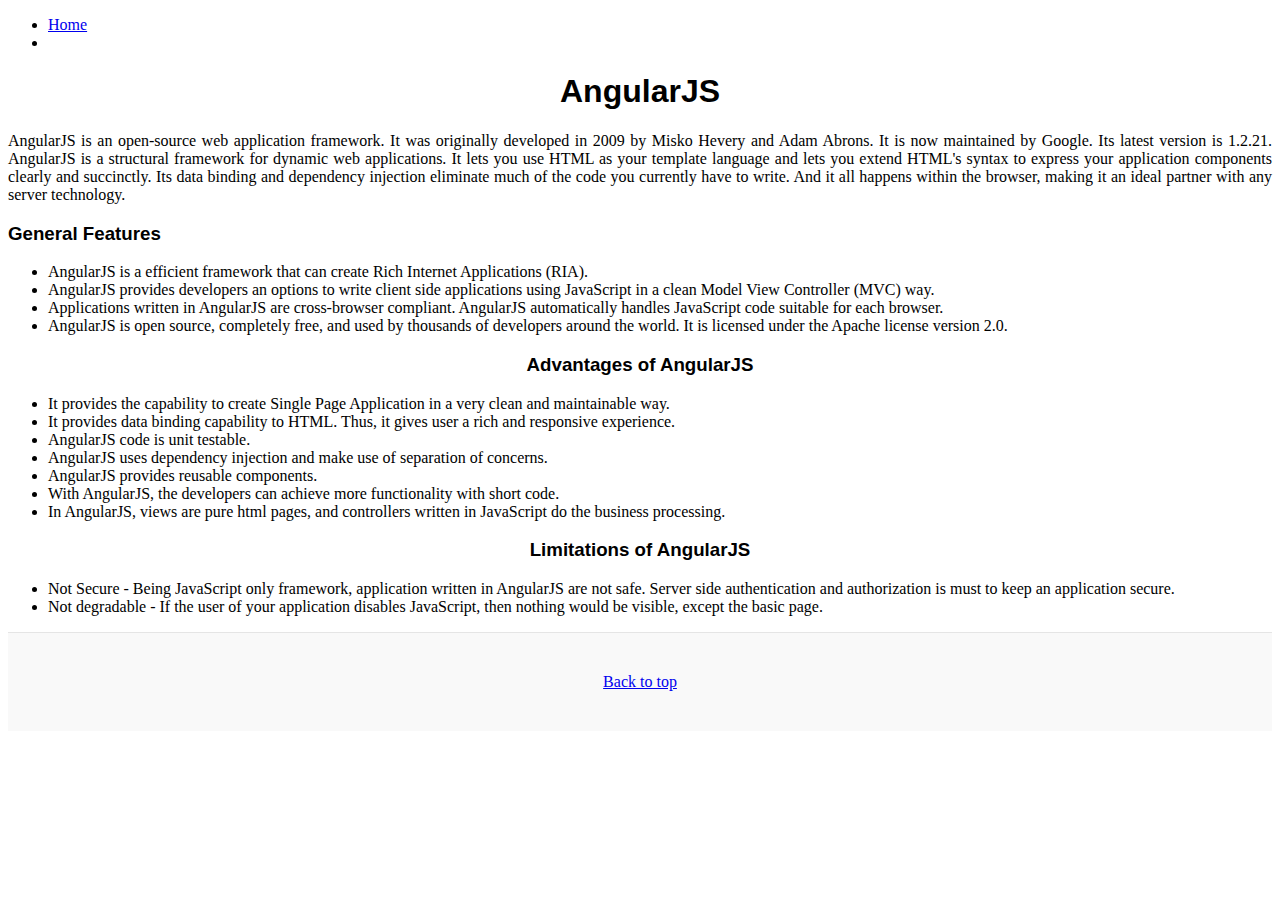
<file: angularmore.html>
<!DOCTYPE html>
<html lang="en">
<head>
    <meta charset="UTF-8">
    <meta http-equiv="X-UA-Compatible" content="IE=edge">
    <meta name="viewport" content="width=device-width, initial-scale=1.0">
    <title>Document</title>
    <link href="https://cdn.jsdelivr.net/npm/bootstrap@5.0.2/dist/css/bootstrap.min.css" rel="stylesheet" integrity="sha384-EVSTQN3/azprG1Anm3QDgpJLIm9Nao0Yz1ztcQTwFspd3yD65VohhpuuCOmLASjC" crossorigin="anonymous">
<link href="style.css" rel="stylesheet">
<style>
    p{
        text-align: center;
    }
</style>
</head>
<body>

    <nav class="navbar navbar-expand-lg navbar-light bg-light mb-5">
        <div class="container-fluid">
          
          <div class="collapse navbar-collapse" id="navbarSupportedContent">
            <ul class="navbar-nav me-auto mb-2 mb-lg-0">
              <li class="nav-item">
                <a class="nav-link shadow-sm btn-outline-info" aria-current="page" href="index.html">Home</a>
              </li>
              
              
              <li class="nav-item dropdown">
               
              </li>
              
            </ul>
            
            
          </div>
        </div>
      </nav>

    </div>
      <div class="mt-5">
        <h1 id="a" style="text-align: center;"><b>AngularJS</b></h1>
        <div class="container text-center">

            <P style="text-align:justify">AngularJS is an open-source web application framework. It was originally developed in 2009 by Misko Hevery and Adam Abrons. It is now maintained by Google. Its latest version is 1.2.21.
             AngularJS is a structural framework for dynamic web applications. It lets you use HTML as your template language and lets you extend HTML's syntax to express your application components clearly and succinctly. Its data binding and dependency injection eliminate much of the code you currently have to write. And it all happens within the browser, making it an ideal partner with any server technology.</P>

             <h3>General Features</h3>
                <ul>
                    <li>AngularJS is a efficient framework that can create Rich Internet Applications (RIA).</li>
                    <li>AngularJS provides developers an options to write client side applications using JavaScript in a clean Model View Controller (MVC) way.</li>
                    <li>Applications written in AngularJS are cross-browser compliant. AngularJS automatically handles JavaScript code suitable for each browser.</li>
                    <li>AngularJS is open source, completely free, and used by thousands of developers around the world. It is licensed under the Apache license version 2.0.

                    </li>
                    
                </ul>
                <h3 style="text-align: center;">Advantages of AngularJS</h3>
                <ul>
                    <li>It provides the capability to create Single Page Application in a very clean and maintainable way.</li>
                    <li>It provides data binding capability to HTML. Thus, it gives user a rich and responsive experience.</li>
                    <li>AngularJS code is unit testable.</li>
                    <li>AngularJS uses dependency injection and make use of separation of concerns.</li>
                    <li>AngularJS provides reusable components.</li>
                    <li>With AngularJS, the developers can achieve more functionality with short code.</li>
                    <li>In AngularJS, views are pure html pages, and controllers written in JavaScript do the business processing.</li>
                    </ul>

                    <h3 style="text-align: center;">Limitations of AngularJS</h3>
                <ul>
                    <li>Not Secure - Being JavaScript only framework, application written in AngularJS are not safe. Server side authentication and authorization is must to keep an application secure.</li>
                    <li>Not degradable - If the user of your application disables JavaScript, then nothing would be visible, except the basic page.</li>
                </ul>


                    <footer class="blog-footer">              
                          
                        <a href="#">Back to top</a>
                      
                      
                    </footer>
                    












                
 <script src="https://cdn.jsdelivr.net/npm/@popperjs/core@2.9.2/dist/umd/popper.min.js" integrity="sha384-IQsoLXl5PILFhosVNubq5LC7Qb9DXgDA9i+tQ8Zj3iwWAwPtgFTxbJ8NT4GN1R8p" crossorigin="anonymous"></script>
<script src="https://cdn.jsdelivr.net/npm/bootstrap@5.0.2/dist/js/bootstrap.min.js" integrity="sha384-cVKIPhGWiC2Al4u+LWgxfKTRIcfu0JTxR+EQDz/bgldoEyl4H0zUF0QKbrJ0EcQF" crossorigin="anonymous"></script>



</body>
</html>
</file>
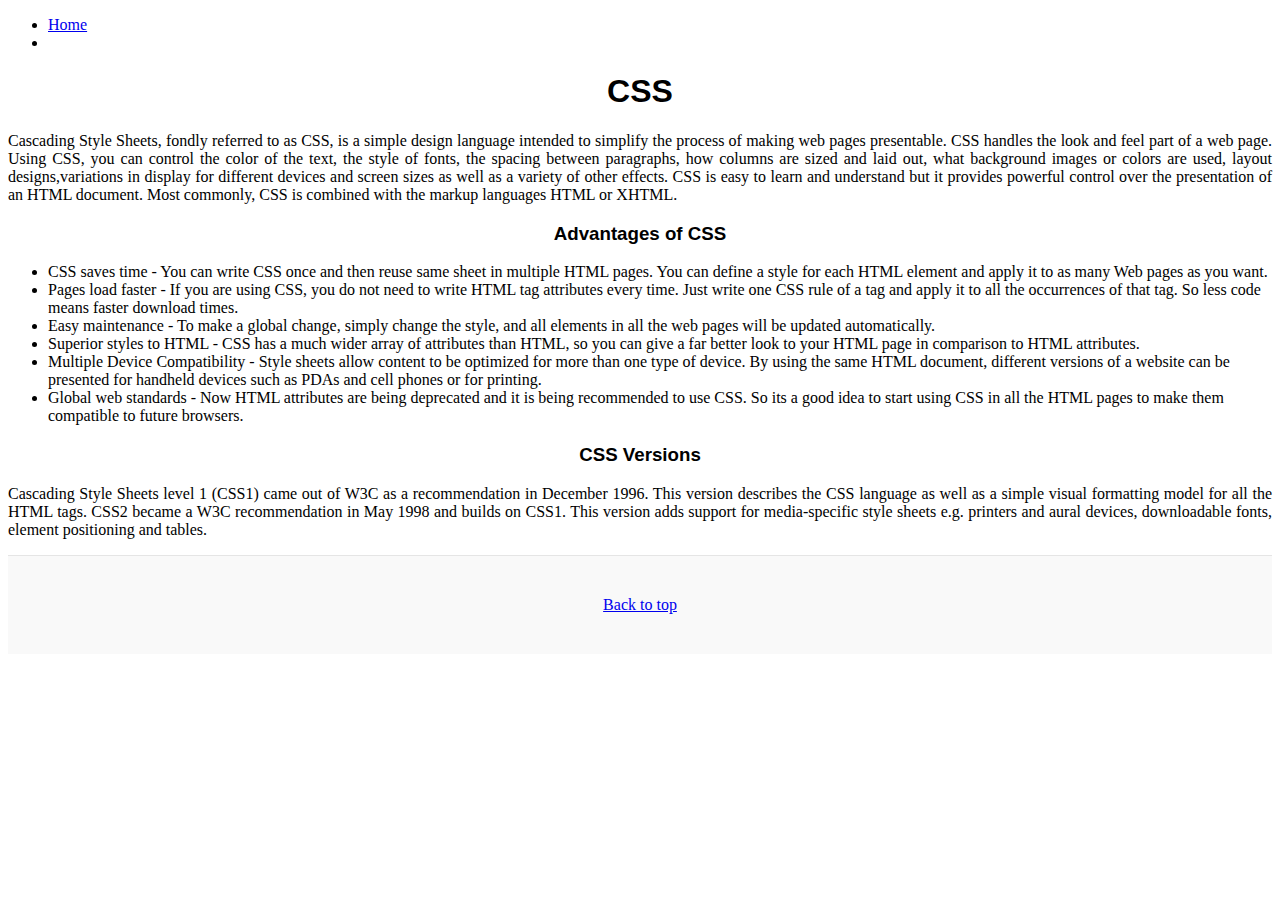
<file: cssmore.html>
<!DOCTYPE html>
<html lang="en">
<head>
    <meta charset="UTF-8">
    <meta http-equiv="X-UA-Compatible" content="IE=edge">
    <meta name="viewport" content="width=device-width, initial-scale=1.0">
    <title>Document</title>
    <link href="https://cdn.jsdelivr.net/npm/bootstrap@5.0.2/dist/css/bootstrap.min.css" rel="stylesheet" integrity="sha384-EVSTQN3/azprG1Anm3QDgpJLIm9Nao0Yz1ztcQTwFspd3yD65VohhpuuCOmLASjC" crossorigin="anonymous">
<link href="style.css" rel="stylesheet">
<style>
    p{
        text-align: center;
    }
</style>
</head>
<body>

    <nav class="navbar navbar-expand-lg navbar-light bg-light mb-5">
        <div class="container-fluid">
          
          <div class="collapse navbar-collapse" id="navbarSupportedContent">
            <ul class="navbar-nav me-auto mb-2 mb-lg-0">
              <li class="nav-item">
                <a class="nav-link shadow-sm btn-outline-info" aria-current="page" href="index.html">Home</a>
              </li>
              
              
              <li class="nav-item dropdown">
               
              </li>
              
            </ul>
            
          </div>
        </div>
      </nav>

    </div>
      <div class="mt-5">
        <h1 id="a" style="text-align: center;"><b>CSS</b></h1>
        <div class="container text-center">

            <P style="text-align:justify">Cascading Style Sheets, fondly referred to as CSS, is a simple design language intended to simplify the process of making web pages presentable.

                CSS handles the look and feel part of a web page. Using CSS, you can control the color of the text, the style of fonts, the spacing between paragraphs, how columns are sized and laid out, what background images or colors are used, layout designs,variations in display for different devices and screen sizes as well as a variety of other effects.
                
                CSS is easy to learn and understand but it provides powerful control over the presentation of an HTML document. Most commonly, CSS is combined with the markup languages HTML or XHTML.</P>

                <h3 style="text-align: center;">Advantages of CSS</h3>
                <ul>
                    <li>CSS saves time - You can write CSS once and then reuse same sheet in multiple HTML pages. You can define a style for each HTML element and apply it to as many Web pages as you want.</li>
                    <li>Pages load faster - If you are using CSS, you do not need to write HTML tag attributes every time. Just write one CSS rule of a tag and apply it to all the occurrences of that tag. So less code means faster download times.</li>
                    <li>Easy maintenance - To make a global change, simply change the style, and all elements in all the web pages will be updated automatically.</li>
                    <li>Superior styles to HTML - CSS has a much wider array of attributes than HTML, so you can give a far better look to your HTML page in comparison to HTML attributes.</li>
                    <li>Multiple Device Compatibility - Style sheets allow content to be optimized for more than one type of device. By using the same HTML document, different versions of a website can be presented for handheld devices such as PDAs and cell phones or for printing.</li>
                    <li>Global web standards - Now HTML attributes are being deprecated and it is being recommended to use CSS. So its a good idea to start using CSS in all the HTML pages to make them compatible to future browsers.</li>
                </ul>

                <h3 style="text-align: center;">CSS Versions</h3>
                <p style="text-align: justify;">Cascading Style Sheets level 1 (CSS1) came out of W3C as a recommendation in December 1996. This version describes the CSS language as well as a simple visual formatting model for all the HTML tags.

                    CSS2 became a W3C recommendation in May 1998 and builds on CSS1. This version adds support for media-specific style sheets e.g. printers and aural devices, downloadable fonts, element positioning and tables.</p>

                    <footer class="blog-footer">
  
                        <a href="#">Back to top</a>
                      
                      
                    </footer>
                    












                
 <script src="https://cdn.jsdelivr.net/npm/@popperjs/core@2.9.2/dist/umd/popper.min.js" integrity="sha384-IQsoLXl5PILFhosVNubq5LC7Qb9DXgDA9i+tQ8Zj3iwWAwPtgFTxbJ8NT4GN1R8p" crossorigin="anonymous"></script>
<script src="https://cdn.jsdelivr.net/npm/bootstrap@5.0.2/dist/js/bootstrap.min.js" integrity="sha384-cVKIPhGWiC2Al4u+LWgxfKTRIcfu0JTxR+EQDz/bgldoEyl4H0zUF0QKbrJ0EcQF" crossorigin="anonymous"></script>



</body>
</html>
</file>
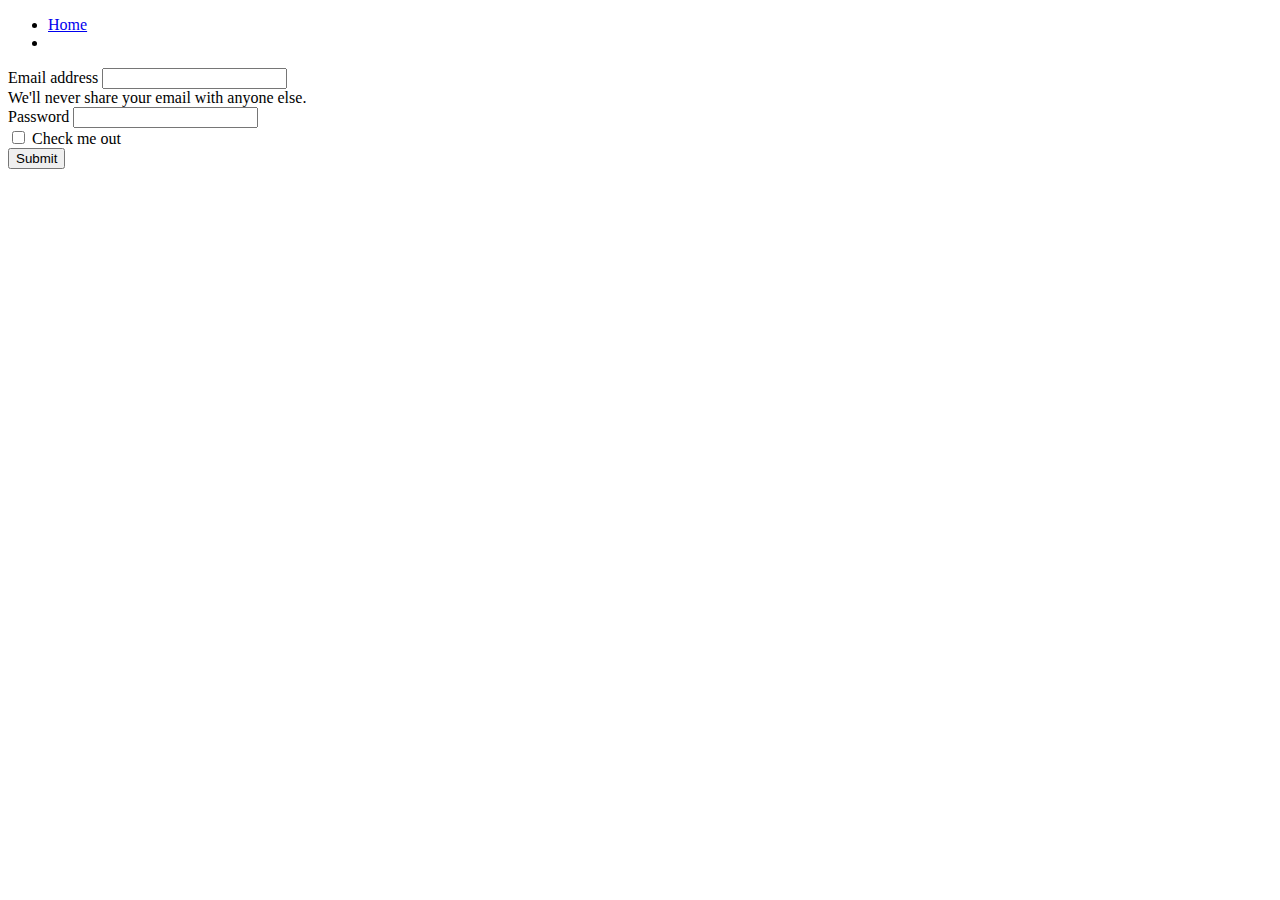
<file: form.html>
<!DOCTYPE html>
<html lang="en">
<head>
    <meta charset="UTF-8">
    <meta http-equiv="X-UA-Compatible" content="IE=edge">
    <meta name="viewport" content="width=device-width, initial-scale=1.0">
    <title>Document</title>
    <link href="https://cdn.jsdelivr.net/npm/bootstrap@5.0.2/dist/css/bootstrap.min.css" rel="stylesheet" integrity="sha384-EVSTQN3/azprG1Anm3QDgpJLIm9Nao0Yz1ztcQTwFspd3yD65VohhpuuCOmLASjC" crossorigin="anonymous">
<link href="style.css" rel="stylesheet">
</head>
<body>

  <nav class="navbar navbar-expand-lg navbar-light bg-light mb-5">
    <div class="container-fluid">
      
      <div class="collapse navbar-collapse" id="navbarSupportedContent">
        <ul class="navbar-nav me-auto mb-2 mb-lg-0">
          <li class="nav-item">
            <a class="nav-link shadow-sm btn-outline-info" aria-current="page" href="index.html">Home</a>
          </li>
          
          <li class="nav-item dropdown">
           
          </li>
          
        </ul>
        
      </div>
    </div>
  </nav>


    <div class="container">
        <form class="form shadow p-5 mt-5">
            <div class="mb-3">
              <label for="exampleInputEmail1" class="form-label">Email address</label>
              <input type="email" class="form-control" id="exampleInputEmail1" aria-describedby="emailHelp">
              <div id="emailHelp" class="form-text">We'll never share your email with anyone else.</div>
            </div>
            <div class="mb-3">
              <label for="exampleInputPassword1" class="form-label">Password</label>
              <input type="password" class="form-control" id="exampleInputPassword1">
            </div>
            <div class="mb-3 form-check">
              <input type="checkbox" class="form-check-input" id="exampleCheck1">
              <label class="form-check-label" for="exampleCheck1">Check me out</label>
            </div>
            <button type="submit" class="btn btn-primary">Submit</button>
          </form>
    </div>
<script src="https://cdn.jsdelivr.net/npm/@popperjs/core@2.9.2/dist/umd/popper.min.js" integrity="sha384-IQsoLXl5PILFhosVNubq5LC7Qb9DXgDA9i+tQ8Zj3iwWAwPtgFTxbJ8NT4GN1R8p" crossorigin="anonymous"></script>
<script src="https://cdn.jsdelivr.net/npm/bootstrap@5.0.2/dist/js/bootstrap.min.js" integrity="sha384-cVKIPhGWiC2Al4u+LWgxfKTRIcfu0JTxR+EQDz/bgldoEyl4H0zUF0QKbrJ0EcQF" crossorigin="anonymous"></script>

</body>
</html>
</file>
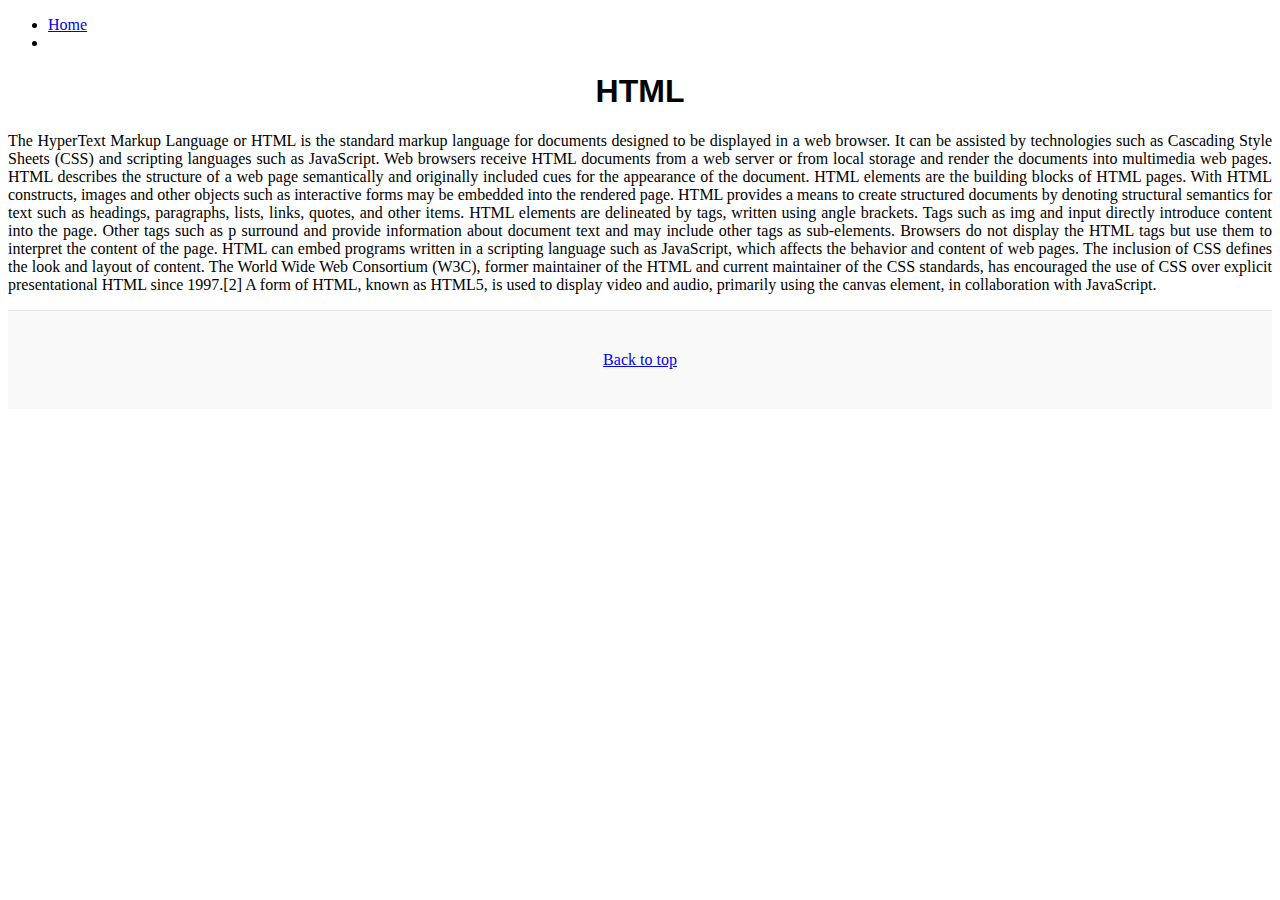
<file: htmlmore.html>
<!DOCTYPE html>
<html lang="en">
<head>
    <meta charset="UTF-8">
    <meta http-equiv="X-UA-Compatible" content="IE=edge">
    <meta name="viewport" content="width=device-width, initial-scale=1.0">
    <title>Document</title>
    <link href="https://cdn.jsdelivr.net/npm/bootstrap@5.0.2/dist/css/bootstrap.min.css" rel="stylesheet" integrity="sha384-EVSTQN3/azprG1Anm3QDgpJLIm9Nao0Yz1ztcQTwFspd3yD65VohhpuuCOmLASjC" crossorigin="anonymous">
<link href="style.css" rel="stylesheet">
<style>
    p{
        text-align: center;
    }
</style>
</head>
<body>

    <nav class="navbar navbar-expand-lg navbar-light bg-light mb-5">
        <div class="container-fluid">
          
          <div class="collapse navbar-collapse" id="navbarSupportedContent">
            <ul class="navbar-nav me-auto mb-2 mb-lg-0">
              <li class="nav-item">
                <a class="nav-link shadow-sm btn-outline-info" aria-current="page" href="index.html">Home</a>
              </li>
              
              
              <li class="nav-item dropdown">
               
              </li>
              
            </ul>
            
          </div>
        </div>
      </nav>

    </div>
    <div class="mt-5">
        <h1 id="a" style="text-align: center;"><b>HTML</b></h1>
        <div class="container text-center">

            <P style="text-align:justify;">The HyperText Markup Language or HTML is the standard markup language for documents designed to be displayed in a web browser. It can be assisted by technologies such as Cascading Style Sheets (CSS) and scripting languages such as JavaScript.

                Web browsers receive HTML documents from a web server or from local storage and render the documents into multimedia web pages. HTML describes the structure of a web page semantically and originally included cues for the appearance of the document.
                
                HTML elements are the building blocks of HTML pages. With HTML constructs, images and other objects such as interactive forms may be embedded into the rendered page. HTML provides a means to create structured documents by denoting structural semantics for text such as headings, paragraphs, lists, links, quotes, and other items. HTML elements are delineated by tags, written using angle brackets. Tags such as img  and input directly introduce content into the page. Other tags such as p surround and provide information about document text and may include other tags as sub-elements. Browsers do not display the HTML tags but use them to interpret the content of the page.
                
                HTML can embed programs written in a scripting language such as JavaScript, which affects the behavior and content of web pages. The inclusion of CSS defines the look and layout of content. The World Wide Web Consortium (W3C), former maintainer of the HTML and current maintainer of the CSS standards, has encouraged the use of CSS over explicit presentational HTML since 1997.[2] A form of HTML, known as HTML5, is used to display video and audio, primarily using the canvas element, in collaboration with JavaScript.</P>

                <footer class="blog-footer">
  
                    <a href="#">Back to top</a>
                  
                  
                </footer>
                
    
 <script src="https://cdn.jsdelivr.net/npm/@popperjs/core@2.9.2/dist/umd/popper.min.js" integrity="sha384-IQsoLXl5PILFhosVNubq5LC7Qb9DXgDA9i+tQ8Zj3iwWAwPtgFTxbJ8NT4GN1R8p" crossorigin="anonymous"></script>
<script src="https://cdn.jsdelivr.net/npm/bootstrap@5.0.2/dist/js/bootstrap.min.js" integrity="sha384-cVKIPhGWiC2Al4u+LWgxfKTRIcfu0JTxR+EQDz/bgldoEyl4H0zUF0QKbrJ0EcQF" crossorigin="anonymous"></script>

</body>
</html>
</file>
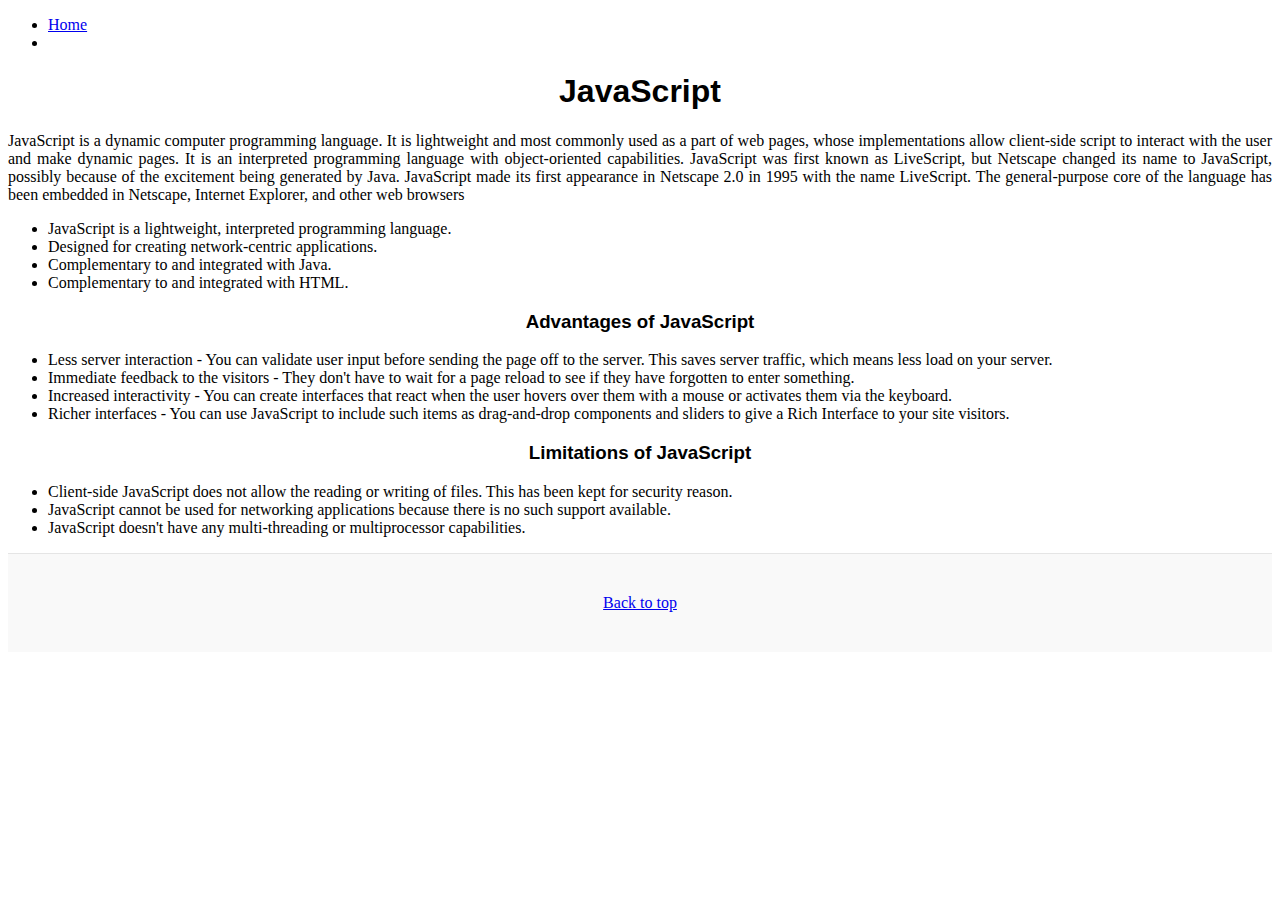
<file: jsmore.html>
<!DOCTYPE html>
<html lang="en">
<head>
    <meta charset="UTF-8">
    <meta http-equiv="X-UA-Compatible" content="IE=edge">
    <meta name="viewport" content="width=device-width, initial-scale=1.0">
    <title>Document</title>
    <link href="https://cdn.jsdelivr.net/npm/bootstrap@5.0.2/dist/css/bootstrap.min.css" rel="stylesheet" integrity="sha384-EVSTQN3/azprG1Anm3QDgpJLIm9Nao0Yz1ztcQTwFspd3yD65VohhpuuCOmLASjC" crossorigin="anonymous">
<link href="style.css" rel="stylesheet">
<style>
    p{
        text-align: center;
    }
</style>
</head>
<body>

    <nav class="navbar navbar-expand-lg navbar-light bg-light mb-5">
        <div class="container-fluid">
          
          <div class="collapse navbar-collapse" id="navbarSupportedContent">
            <ul class="navbar-nav me-auto mb-2 mb-lg-0">
              <li class="nav-item">
                <a class="nav-link shadow-sm btn-outline-info" aria-current="page" href="index.html">Home</a>
              </li>
              
              
              <li class="nav-item dropdown">
               
              </li>
              
            </ul>
            
          </div>
        </div>
      </nav>

    </div>
      <div class="mt-5">
        <h1 id="a" style="text-align: center;"><b>JavaScript</b></h1>
        <div class="container text-center">

            <P style="text-align:justify">JavaScript is a dynamic computer programming language. It is lightweight and most commonly used as a part of web pages, whose implementations allow client-side script to interact with the user and make dynamic pages. It is an interpreted programming language with object-oriented capabilities.

                JavaScript was first known as LiveScript, but Netscape changed its name to JavaScript, possibly because of the excitement being generated by Java. JavaScript made its first appearance in Netscape 2.0 in 1995 with the name LiveScript. The general-purpose core of the language has been embedded in Netscape, Internet Explorer, and other web browsers</P>
                <ul>


                    <li>JavaScript is a lightweight, interpreted programming language.</li>
                    <li>Designed for creating network-centric applications.</li>
                    <li>Complementary to and integrated with Java.</li>
                    <li>Complementary to and integrated with HTML.</li>
                    
                </ul>
                <h3 style="text-align: center;">Advantages of JavaScript</h3>
                <ul>
                    <li>Less server interaction - You can validate user input before sending the page off to the server. This saves server traffic, which means less load on your server.</li>
                    <li>Immediate feedback to the visitors - They don't have to wait for a page reload to see if they have forgotten to enter something.</li>
                    <li>Increased interactivity - You can create interfaces that react when the user hovers over them with a mouse or activates them via the keyboard.</li>
                    <li>Richer interfaces - You can use JavaScript to include such items as drag-and-drop components and sliders to give a Rich Interface to your site visitors.</li>
                    </ul>

                    <h3 style="text-align: center;">Limitations of JavaScript</h3>
                <ul>
                    <li>Client-side JavaScript does not allow the reading or writing of files. This has been kept for security reason.</li>
                    <li>JavaScript cannot be used for networking applications because there is no such support available.</li>
                    <li>JavaScript doesn't have any multi-threading or multiprocessor capabilities.</li>
                    </ul>


                    <footer class="blog-footer">


  
                        <a href="#">Back to top</a>
                      
                      
                    </footer>
                    












                
 <script src="https://cdn.jsdelivr.net/npm/@popperjs/core@2.9.2/dist/umd/popper.min.js" integrity="sha384-IQsoLXl5PILFhosVNubq5LC7Qb9DXgDA9i+tQ8Zj3iwWAwPtgFTxbJ8NT4GN1R8p" crossorigin="anonymous"></script>
<script src="https://cdn.jsdelivr.net/npm/bootstrap@5.0.2/dist/js/bootstrap.min.js" integrity="sha384-cVKIPhGWiC2Al4u+LWgxfKTRIcfu0JTxR+EQDz/bgldoEyl4H0zUF0QKbrJ0EcQF" crossorigin="anonymous"></script>



</body>
</html>
</file>
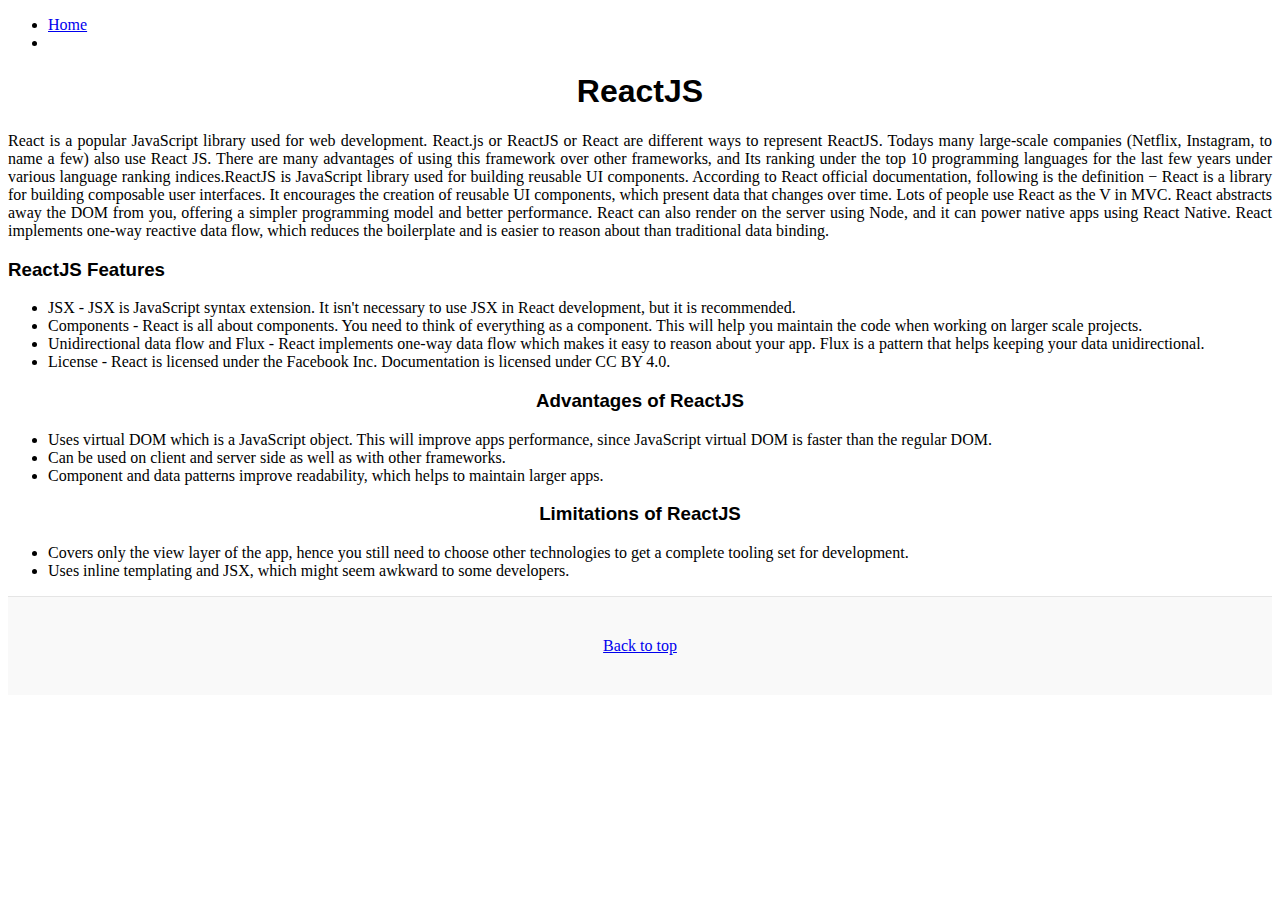
<file: reactmore.html>
<!DOCTYPE html>
<html lang="en">
<head>
    <meta charset="UTF-8">
    <meta http-equiv="X-UA-Compatible" content="IE=edge">
    <meta name="viewport" content="width=device-width, initial-scale=1.0">
    <title>Document</title>
    <link href="https://cdn.jsdelivr.net/npm/bootstrap@5.0.2/dist/css/bootstrap.min.css" rel="stylesheet" integrity="sha384-EVSTQN3/azprG1Anm3QDgpJLIm9Nao0Yz1ztcQTwFspd3yD65VohhpuuCOmLASjC" crossorigin="anonymous">
<link href="style.css" rel="stylesheet">
<style>
    p{
        text-align: center;
    }
</style>
</head>
<body>

    <nav class="navbar navbar-expand-lg navbar-light bg-light mb-5">
        <div class="container-fluid">
          
          <div class="collapse navbar-collapse" id="navbarSupportedContent">
            <ul class="navbar-nav me-auto mb-2 mb-lg-0">
              <li class="nav-item">
                <a class="nav-link shadow-sm btn-outline-info" aria-current="page" href="index.html">Home</a>
              </li>
              
              
              
              <li class="nav-item dropdown">
               
              </li>
              
            </ul>
            
            
          </div>
        </div>
      </nav>

    </div>
      <div class="mt-5">
        <h1 id="a" style="text-align: center;"><b>ReactJS</b></h1>
        <div class="container text-center">

            <P style="text-align:justify">React is a popular JavaScript library used for web development. React.js or ReactJS or React are different ways to represent ReactJS. Todays many large-scale companies (Netflix, Instagram, to name a few) also use React JS. There are many advantages of using this framework over other frameworks, and Its ranking under the top 10 programming languages for the last few years under various language ranking indices.ReactJS is JavaScript library used for building reusable UI components. According to React official documentation, following is the definition −

                React is a library for building composable user interfaces. It encourages the creation of reusable UI components, which present data that changes over time. Lots of people use React as the V in MVC. React abstracts away the DOM from you, offering a simpler programming model and better performance. React can also render on the server using Node, and it can power native apps using React Native. React implements one-way reactive data flow, which reduces the boilerplate and is easier to reason about than traditional data binding.</P>

             <h3>ReactJS Features</h3>
                <ul>
                    <li>JSX - JSX is JavaScript syntax extension. It isn't necessary to use JSX in React development, but it is recommended.</li>
                    <li>Components - React is all about components. You need to think of everything as a component. This will help you maintain the code when working on larger scale projects.</li>
                    <li>Unidirectional data flow and Flux - React implements one-way data flow which makes it easy to reason about your app. Flux is a pattern that helps keeping your data unidirectional.</li>
                    <li>License - React is licensed under the Facebook Inc. Documentation is licensed under CC BY 4.0.</li>
               </ul>
                <h3 style="text-align: center;">Advantages of ReactJS</h3>
                <ul>
                    <li>Uses virtual DOM which is a JavaScript object. This will improve apps performance, since JavaScript virtual DOM is faster than the regular DOM.</li>
                    <li>Can be used on client and server side as well as with other frameworks.</li>
                    <li>Component and data patterns improve readability, which helps to maintain larger apps.</li>
                 </ul>

                    <h3 style="text-align: center;">Limitations of ReactJS</h3>
                <ul>
                    <li>Covers only the view layer of the app, hence you still need to choose other technologies to get a complete tooling set for development.</li>
                    <li>Uses inline templating and JSX, which might seem awkward to some developers.</li>
                </ul>


                    <footer class="blog-footer">              
                          
                        <a href="#">Back to top</a>
                      
                      
                    </footer>
                    












                
 <script src="https://cdn.jsdelivr.net/npm/@popperjs/core@2.9.2/dist/umd/popper.min.js" integrity="sha384-IQsoLXl5PILFhosVNubq5LC7Qb9DXgDA9i+tQ8Zj3iwWAwPtgFTxbJ8NT4GN1R8p" crossorigin="anonymous"></script>
<script src="https://cdn.jsdelivr.net/npm/bootstrap@5.0.2/dist/js/bootstrap.min.js" integrity="sha384-cVKIPhGWiC2Al4u+LWgxfKTRIcfu0JTxR+EQDz/bgldoEyl4H0zUF0QKbrJ0EcQF" crossorigin="anonymous"></script>



</body>
</html>
</file>
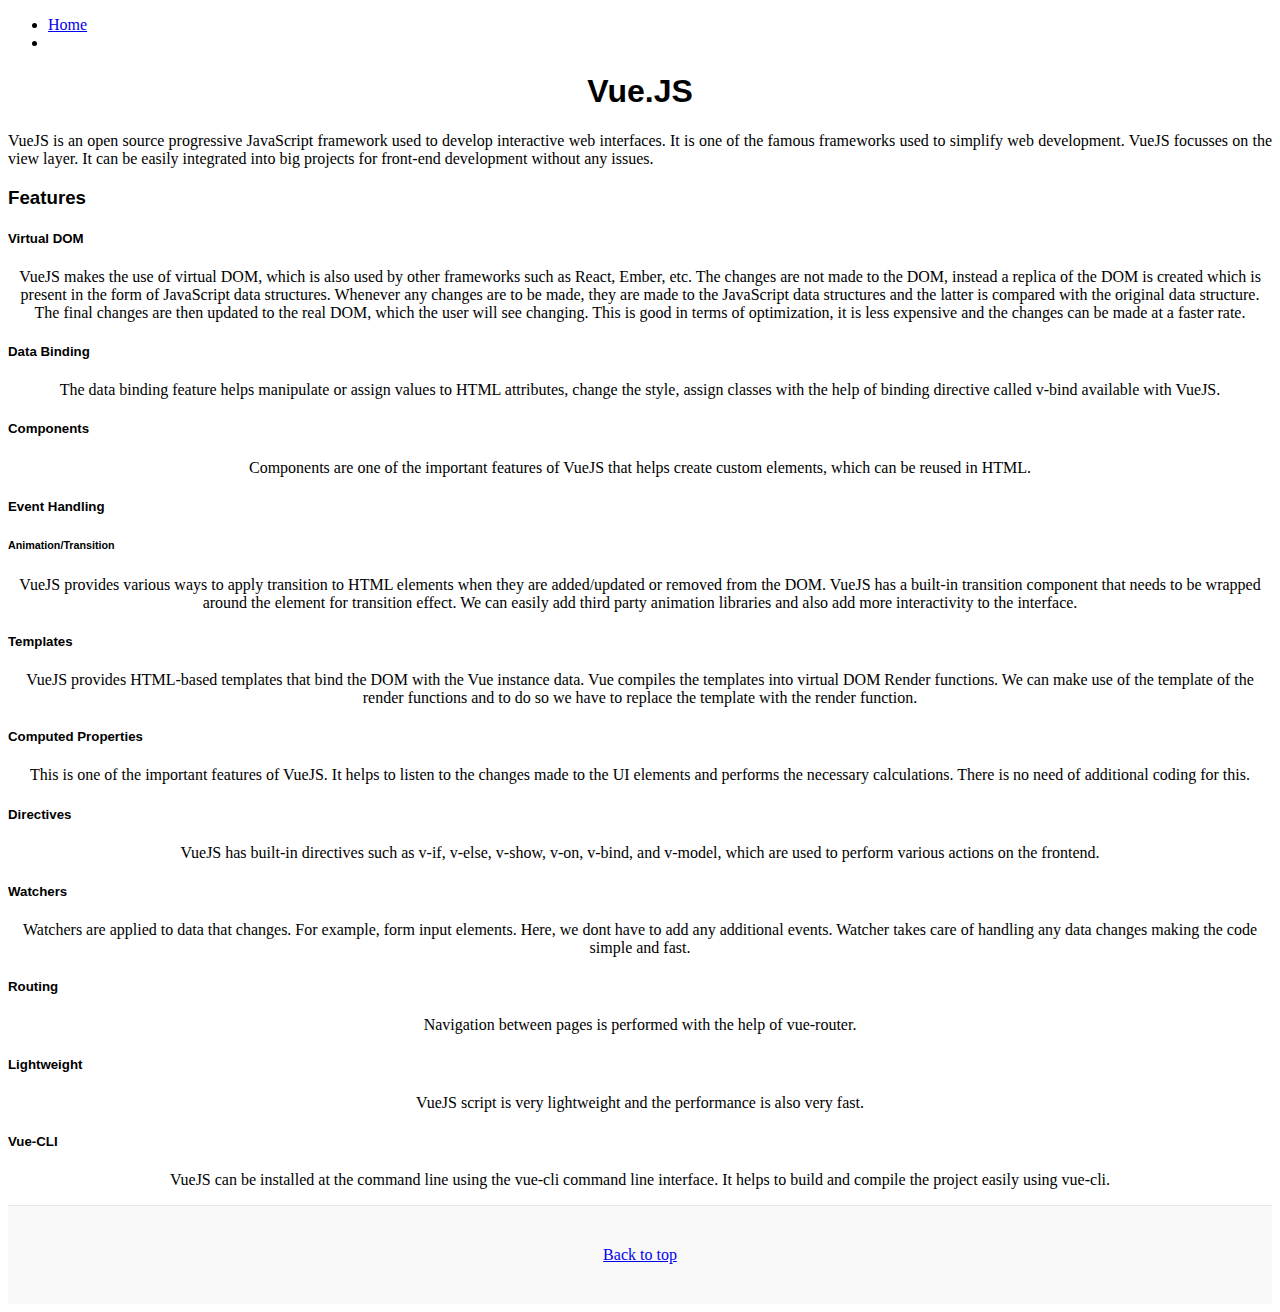
<file: vuemore.html>
<!DOCTYPE html>
<html lang="en">
<head>
    <meta charset="UTF-8">
    <meta http-equiv="X-UA-Compatible" content="IE=edge">
    <meta name="viewport" content="width=device-width, initial-scale=1.0">
    <title>Document</title>
    <link href="https://cdn.jsdelivr.net/npm/bootstrap@5.0.2/dist/css/bootstrap.min.css" rel="stylesheet" integrity="sha384-EVSTQN3/azprG1Anm3QDgpJLIm9Nao0Yz1ztcQTwFspd3yD65VohhpuuCOmLASjC" crossorigin="anonymous">
<link href="style.css" rel="stylesheet">
<style>
    p{
        text-align: center;
    }
</style>
</head>
<body>

    <nav class="navbar navbar-expand-lg navbar-light bg-light mb-5">
        <div class="container-fluid">
          
          <div class="collapse navbar-collapse" id="navbarSupportedContent">
            <ul class="navbar-nav me-auto mb-2 mb-lg-0">
              <li class="nav-item">
                <a class="nav-link shadow-sm btn-outline-info" aria-current="page" href="index.html">Home</a>
              </li>
              
              
              
              <li class="nav-item dropdown">
               
              </li>
              
            </ul>
            
            
          </div>
        </div>
      </nav>

    </div>
    <div class="mt-5">
        <h1 id="a" style="text-align: center;"><b>Vue.JS</b></h1>
        <div class="container text-center">

            <P style="text-align:justify">VueJS is an open source progressive JavaScript framework used to develop interactive web interfaces. It is one of the famous frameworks used to simplify web development. VueJS focusses on the view layer. It can be easily integrated into big projects for front-end development without any issues.</P>

             <h3> <b> Features</b></h3>
                <h5 style="text-align: left;"><b>Virtual DOM</b></h5>
                <p>VueJS makes the use of virtual DOM, which is also used by other frameworks such as React, Ember, etc. The changes are not made to the DOM, instead a replica of the DOM is created which is present in the form of JavaScript data structures. Whenever any changes are to be made, they are made to the JavaScript data structures and the latter is compared with the original data structure. The final changes are then updated to the real DOM, which the user will see changing. This is good in terms of optimization, it is less expensive and the changes can be made at a faster rate.</p>
                
                <h5 style="text-align: left;"><b>Data Binding</b></h5>
                <p>The data binding feature helps manipulate or assign values to HTML attributes, change the style, assign classes with the help of binding directive called v-bind available with VueJS.</p>
                
                <h5 style="text-align: left;"><b>Components</b></h5>
                <p>Components are one of the important features of VueJS that helps create custom elements, which can be reused in HTML.</p>
                
                <h5 style="text-align: left;"><b>Event Handling</b></h5>
                <h6 style="text-align: left;">Animation/Transition</h6>
                <p>VueJS provides various ways to apply transition to HTML elements when they are added/updated or removed from the DOM. VueJS has a built-in transition component that needs to be wrapped around the element for transition effect. We can easily add third party animation libraries and also add more interactivity to the interface.</p>
                
                <h5 style="text-align: left;"><b>Templates</b></h5>
                <p>VueJS provides HTML-based templates that bind the DOM with the Vue instance data. Vue compiles the templates into virtual DOM Render functions. We can make use of the template of the render functions and to do so we have to replace the template with the render function.</p>
                
                <h5 style="text-align: left;"><b>Computed Properties</b></h5>
                <p>This is one of the important features of VueJS. It helps to listen to the changes made to the UI elements and performs the necessary calculations. There is no need of additional coding for this.</p>
                
                 
                <h5 style="text-align: left;"><b>Directives</b></h5>
                <p>VueJS has built-in directives such as v-if, v-else, v-show, v-on, v-bind, and v-model, which are used to perform various actions on the frontend.</p>
                 
                <h5 style="text-align: left;"><b>Watchers</b></h5>
                <p>Watchers are applied to data that changes. For example, form input elements. Here, we dont have to add any additional events. Watcher takes care of handling any data changes making the code simple and fast.</p>
                 
                <h5 style="text-align: left;"><b>Routing</b></h5>
                <p>Navigation between pages is performed with the help of vue-router.</p>
                 
                <h5 style="text-align: left;"><b>Lightweight</b></h5>
                <p>VueJS script is very lightweight and the performance is also very fast.</p>
                 
                <h5 style="text-align: left;"><b>Vue-CLI</b></h5>
                <p>VueJS can be installed at the command line using the vue-cli command line interface. It helps to build and compile the project easily using vue-cli.</p>
                 

                    <footer class="blog-footer">              
                          
                        <a href="#">Back to top</a>
                      
                      
                    </footer>
                    












                
 <script src="https://cdn.jsdelivr.net/npm/@popperjs/core@2.9.2/dist/umd/popper.min.js" integrity="sha384-IQsoLXl5PILFhosVNubq5LC7Qb9DXgDA9i+tQ8Zj3iwWAwPtgFTxbJ8NT4GN1R8p" crossorigin="anonymous"></script>
<script src="https://cdn.jsdelivr.net/npm/bootstrap@5.0.2/dist/js/bootstrap.min.js" integrity="sha384-cVKIPhGWiC2Al4u+LWgxfKTRIcfu0JTxR+EQDz/bgldoEyl4H0zUF0QKbrJ0EcQF" crossorigin="anonymous"></script>



</body>
</html>
</file>
<file: style.css>
/* stylelint-disable selector-list-comma-newline-after */

.blog-header {
  line-height: 1;
  border-bottom: 1px solid #e5e5e5;
}

.blog-header-logo {
  font-family:'Courier New', Courier, monospace/*rtl:Amiri, Georgia, "Times New Roman", serif*/;
  font-size: 2.25rem;
}

.blog-header-logo:hover {
  text-decoration: none;
}

h1, h2, h3, h4, h5, h6 {
  font-family:Arial, Helvetica, sans-serif/*rtl:Amiri, Georgia, "Times New Roman", serif*/;
}

.display-4 {
  font-size: 2.5rem;
}
@media (min-width: 768px) {
  .display-4 {
    font-size: 3rem;
  }
}



.card-img-right {
  height: 100%;
  border-radius: 0 3px 3px 0;
}

.flex-auto {
  flex: 0 0 auto;
}

.h-250 { height: 250px; }
@media (min-width: 768px) {
  .h-md-250 { height: 250px; }
}

/* Pagination */
.blog-pagination {
  margin-bottom: 4rem;
}
.blog-pagination > .btn {
  border-radius: 2rem;
}

/*
 * Blog posts
 */
.blog-post {
  margin-bottom: 4rem;
}
.blog-post-title {
  margin-bottom: .25rem;
  font-size: 2.5rem;
}
.blog-post-meta {
  margin-bottom: 1.25rem;
  color: #727272;
}

/*
 * Footer
 */
.blog-footer {
  padding: 2.5rem 0;
  color: #727272;
  text-align: center;
  background-color: #f9f9f9;
  border-top: .05rem solid #e5e5e5;
}
.blog-footer p:last-child {
  margin-bottom: 0;
}

.form{
  width: 50%;
  
}
</file>
